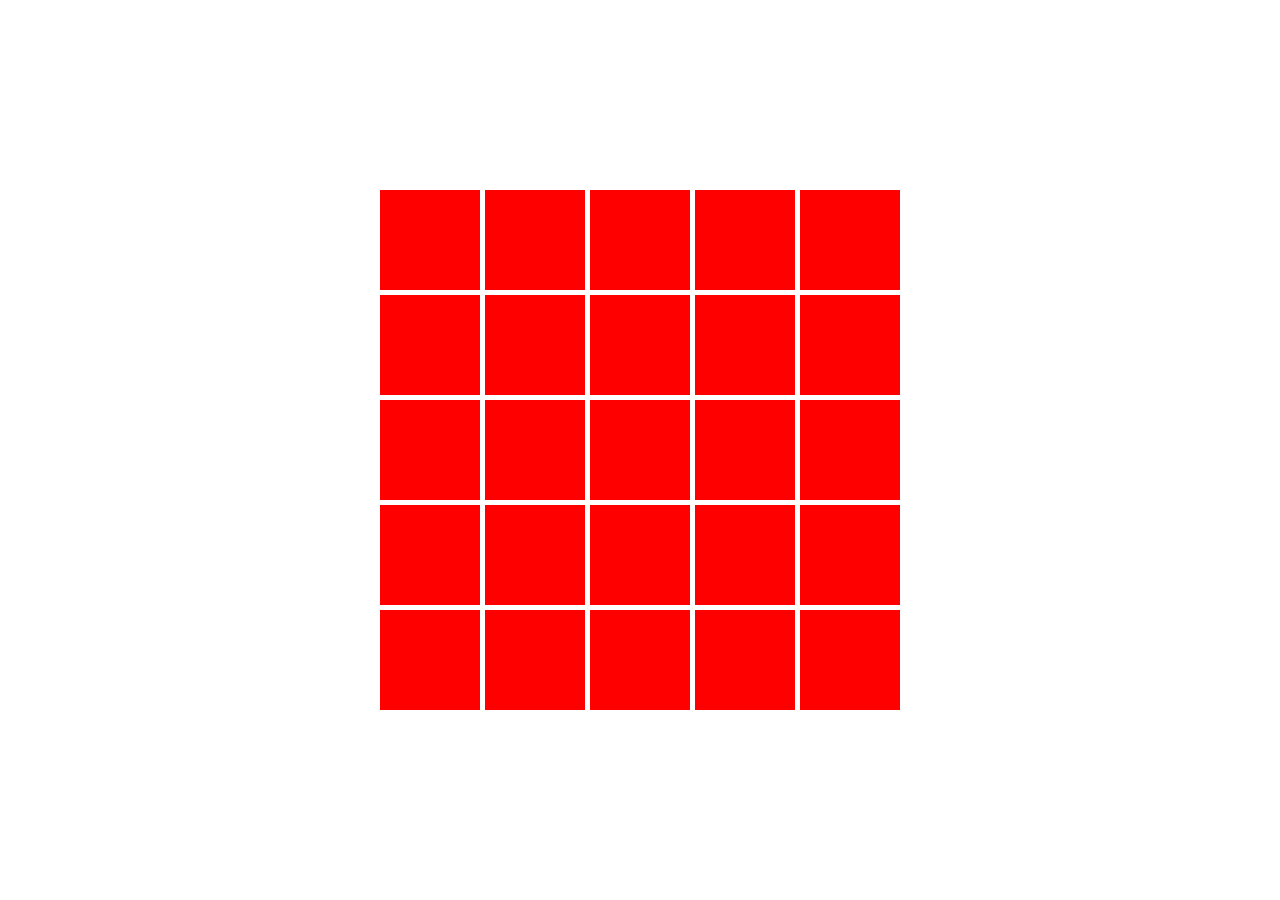
<file: color-grid.html>
<!DOCTYPE html>
<html lang="en">
<head>
    <meta charset="UTF-8">
    <meta name="viewport" content="width=device-width, initial-scale=1.0">
    <style>
        body {
            display: flex;
            justify-content: center;
            align-items: center;
            height: 100vh;
            margin: 0;
        }

        .grid {
            display: grid;
            grid-template-columns: repeat(5, 100px);
            grid-template-rows: repeat(5, 100px);
            gap: 5px;
        }

        .square {
            width: 100px;
            height: 100px;
            background-color: red;
            cursor: pointer;
        }
    </style>
</head>
<body>

<div class="grid" id="grid"></div>

<script>
    document.addEventListener('DOMContentLoaded', function () {
        const grid = document.getElementById('grid');

        // Create the grid
        for (let i = 0; i < 5; i++) {
            for (let j = 0; j < 5; j++) {
                const square = document.createElement('div');
                square.className = 'square';
                square.addEventListener('click', function () {
                    toggleColor(square);
                });
                grid.appendChild(square);
            }
        }

        // Function to toggle the color
        function toggleColor(square) { 
            const currentColor = window.getComputedStyle(square, null).getPropertyValue('background-color');
            console.log("current color is ", currentColor);
            const newColor = currentColor == 'rgb(255, 0, 0)' ? 'blue' : 'red';
            console.log("new color is ", newColor);
            square.style.backgroundColor = newColor;
        }
    });
</script>

</body>
</html>
</file>
